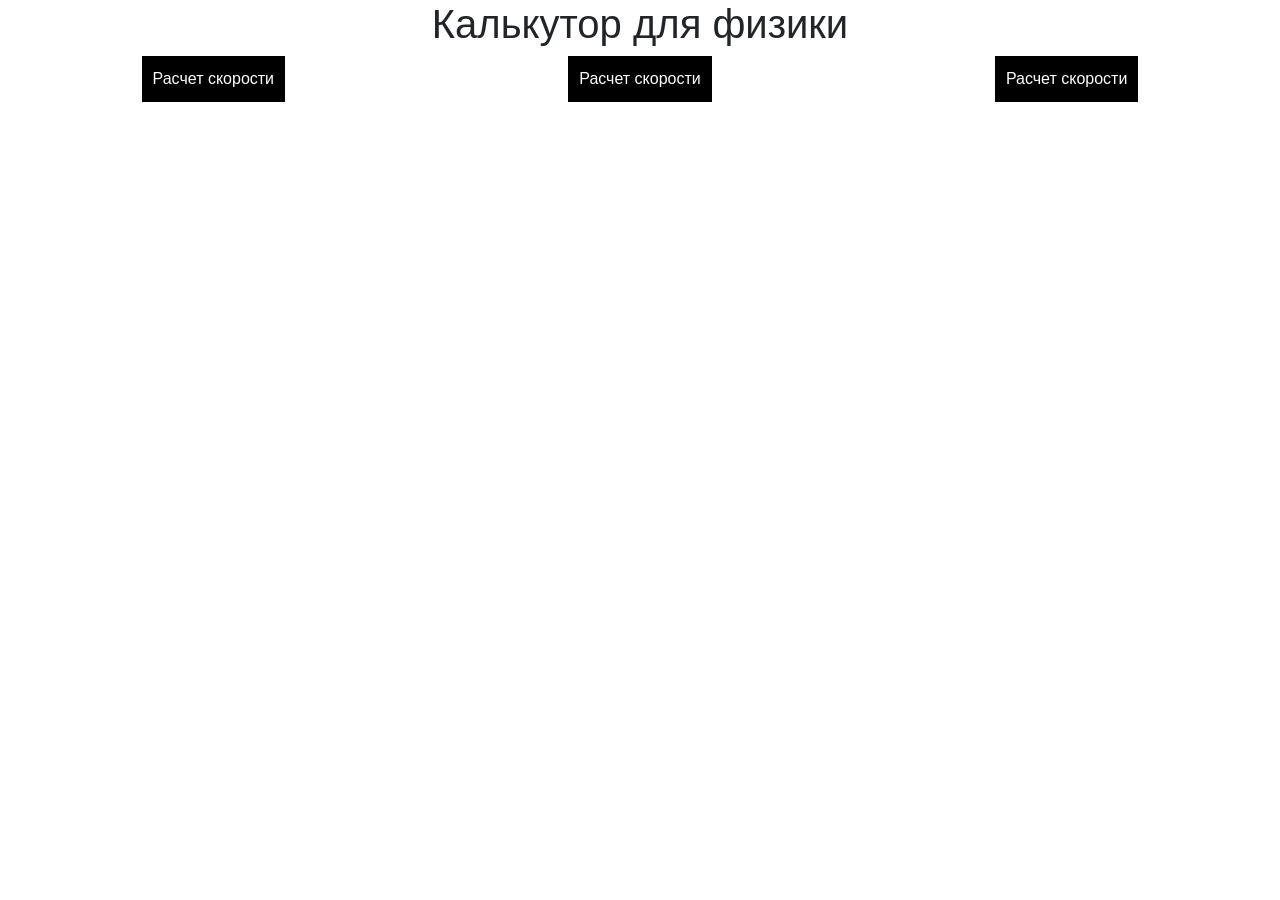
<file: index.html>
<!DOCTYPE html>
<html lang="en">
<head>
    <meta charset="UTF-8">
    <meta http-equiv="X-UA-Compatible" content="IE=edge">
    <meta name="viewport" content="width=device-width, initial-scale=1.0">
    <link rel="stylesheet" href="https://cdn.jsdelivr.net/npm/bootstrap@4.5.3/dist/css/bootstrap.min.css" integrity="sha384-TX8t27EcRE3e/ihU7zmQxVncDAy5uIKz4rEkgIXeMed4M0jlfIDPvg6uqKI2xXr2" crossorigin="anonymous">
    <link rel="stylesheet" href="./style.css">
    <title>Physics Calculator</title>
    <script defer href="./index.js"></script>
</head>
<body>
    <div class="title">
            <h1>Калькутор для физики</h1>
    </div>
    <div class="culc_list">
        <div class="culc_items"> 
            <a class="culc_item" href="./calc_/speed.html">Расчет скорости</a>
        </div>
        <div class="culc_items"> 
            <a class="culc_item">Расчет скорости</a>
        </div>
        <div class="culc_items"> 
            <a class="culc_item">Расчет скорости</a>
        </div>
    </div>
</body>
</html>
</file>
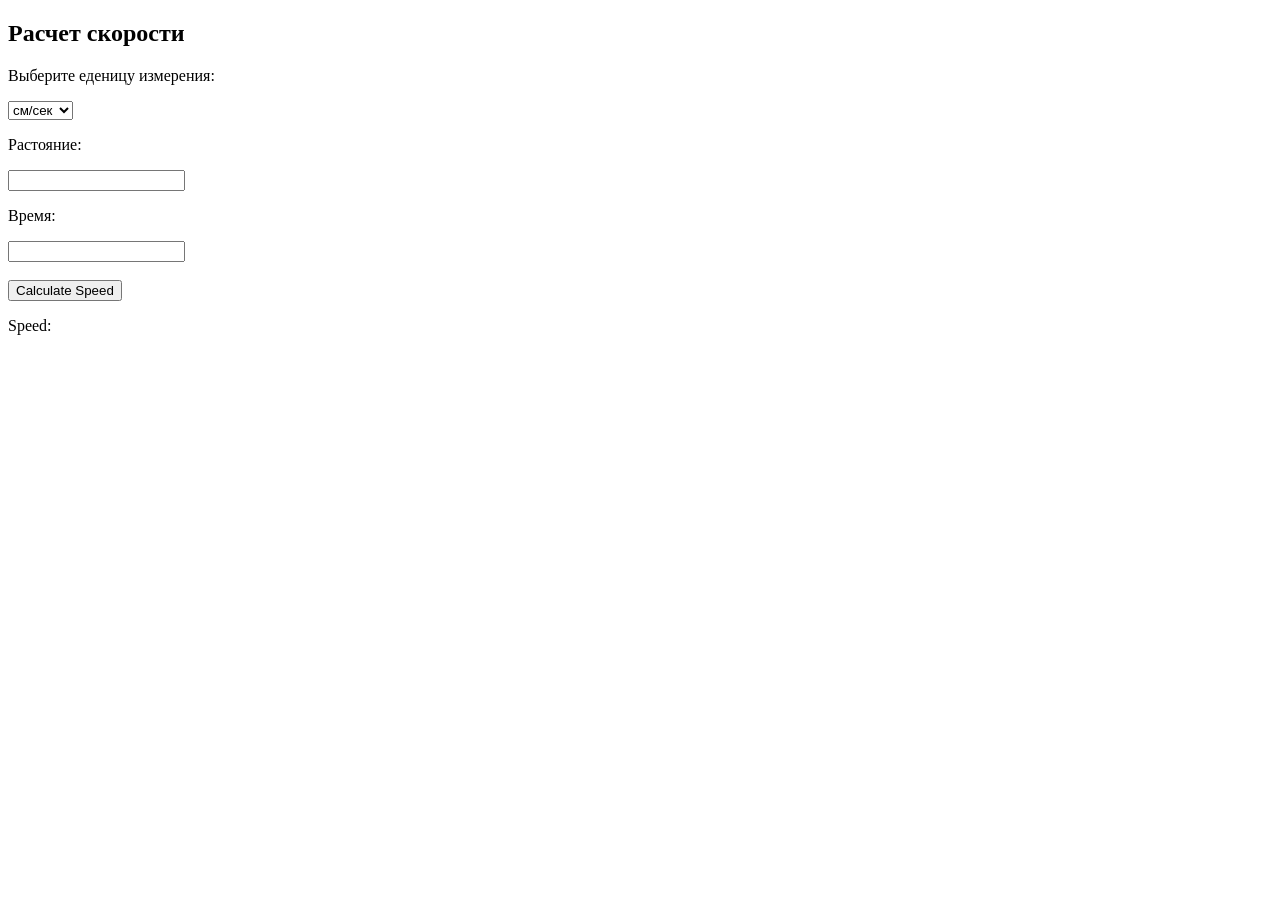
<file: speed.html>
<!DOCTYPE html>
<html lang="en">
<head>
    <meta charset="UTF-8">
    <meta http-equiv="X-UA-Compatible" content="IE=edge">
    <meta name="viewport" content="width=device-width, initial-scale=1.0">
    <title>Document</title>
    <script defer src="./index.js"></script>
</head>
<body>
    <div class="calc_speed" id="calc_speed">
        <h2>Расчет скорости</h2>
        <p>Выберите еденицу измерения:</p>
        <div class="custom_selection">
          <select name="speed_measurement" id="speed_measurement">
            <option value="cm/sec" class="option">см/сек</option>
            <option value="m/sec" class="option">м/сек</option>
            <option value="m/min" class="option">м/мин</option>
            <option value="km/min" class="option">км/мин</option>
            <option value="km/hr" class="option">км/час</option>
          </select>
        </div>
        <p>Растояние:</p>
        <input type="text" class="distance_for_speed"></input>

        <p>Время:</p>
        <input type="text" class="speed_time"></input>
        <br>
        <br>
        <button class="btn_speed">Calculate Speed</button>
        <br>
        <p class="speed_result">Speed:</p>
      </div>
</body>
</html>
</file>
<file: style.css>
.title {
    text-align: center; 
}

.culc_list {
    display: flex;
    justify-content: space-around;
}

.culc_item {
    text-decoration: none!important;
    color: #fff!important;
}   

.culc_items {
    border: 1px solid black;
    padding: 10px;
    background-color: black;
}
</file>
